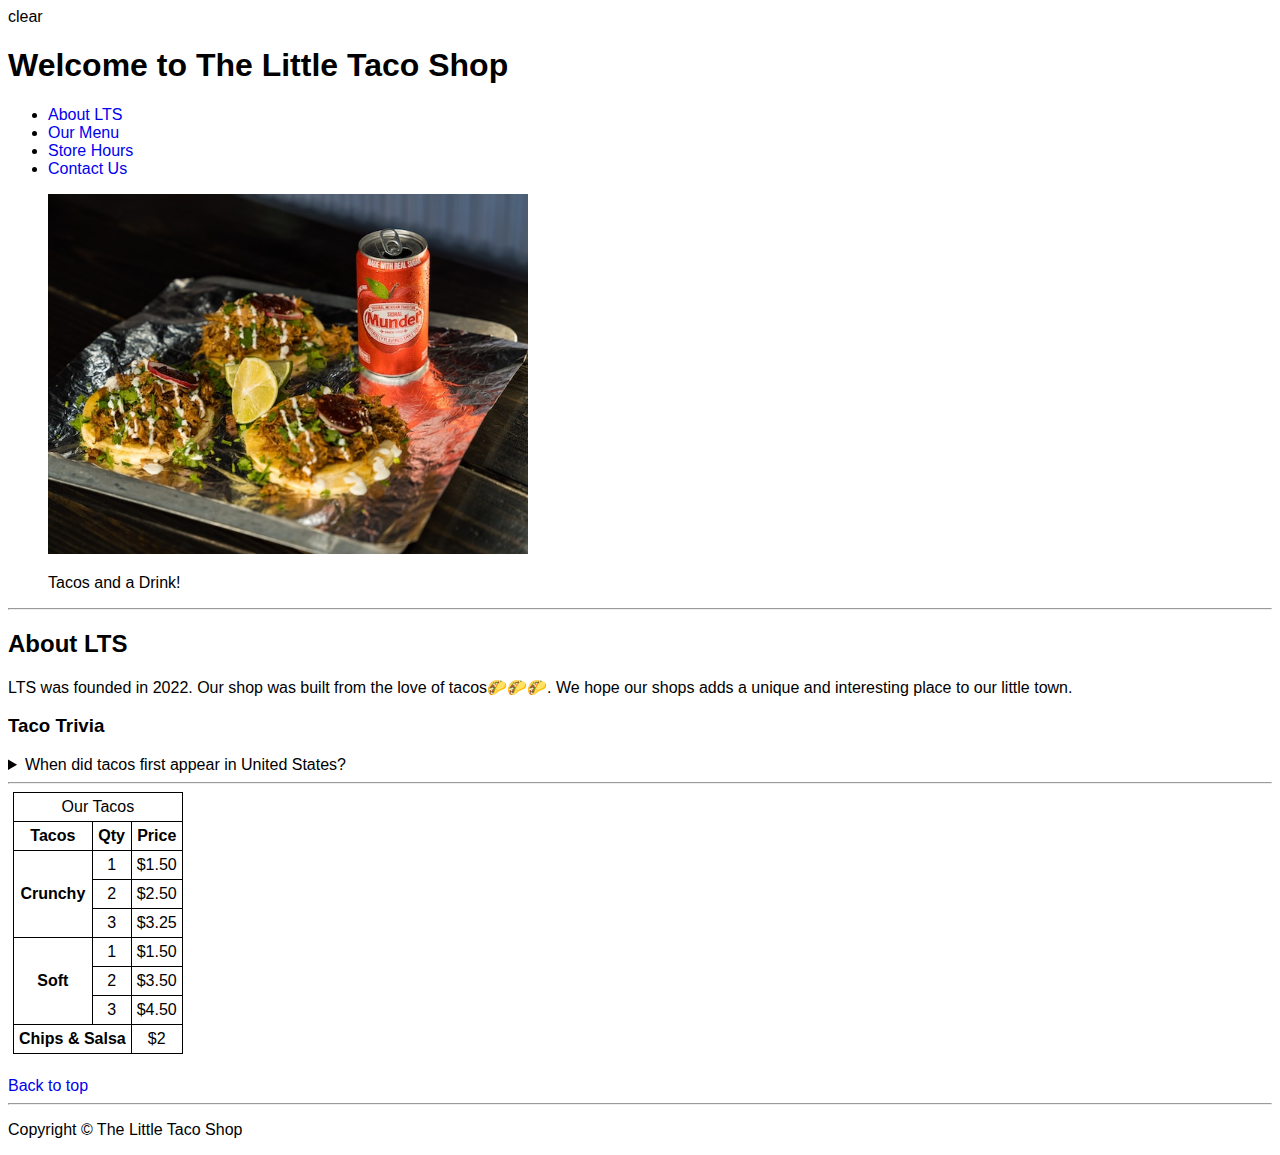
<file: index.html>
<!DOCTYPE html>
<html lang="en">

<head>
    <meta charset="UTF-8">
    <meta name="description" content="Hello World! This is the first website I created on my own using HTML & CSS.">
    <title>My First Website!</title>
    <link rel="stylesheet" href="./style.css">
    <link rel="icon" href="./favicon.svg">clear
</head>

<body>
    <header id="home">
        <h1>Welcome to The Little Taco Shop</h1>
        <nav aria-label="primary-navigation">
            <ul>
                <li><a href="#about">About LTS</a></li>
                <li><a href="#menu">Our Menu</a></li>
                <li><a href="./stores.html">Store Hours</a></li>
                <li><a href="./contact.html">Contact Us</a></li>
            </ul>
        </nav>
        <figure>
            <img src="./images/taco-shop.jpg" alt="tacos and a soda can" width="480" height="360">
            <figcaption>
                <p>Tacos and a Drink!</p>
            </figcaption>
        </figure>
        <hr>
    </header>
    <main>
        <article>
            <section id="about">
                <h2 id="about">About LTS</h2>
                <p>LTS was founded in 2022. Our shop was built from the love of tacos🌮🌮🌮. We hope our shops adds a
                    unique and interesting place to our little town.</p>
                <aside>
                    <h3>Taco Trivia</h3>
                    <details>
                        <summary>When did tacos first appear in United States?</summary>
                        <p>Jeffery M.Pilcher, taco historian and professor of history at the University of Minnesota,
                            says the earliest mention of tacos in the United States are in a newspaper from 1905.</p>
                        <p><em>Source: <a href="https://www.google.com">Google</a></em></p>
                    </details>
                </aside>
                <hr>
            </section>
            <section id="menu">
                <table>
                    <tr>
                        <td colspan="3">Our Tacos</td>
                    </tr>
                    <tr>
                        <th>Tacos</th>
                        <th>Qty</th>
                        <th>Price</th>
                    </tr>
                    <tr>
                        <td rowspan="3"><strong>Crunchy</strong></td>
                        <td>1</td>
                        <td>$1.50</td>
                    </tr>
                    <tr>
                        <td>2</td>
                        <td>$2.50</td>
                    </tr>
                    <tr>
                        <td>3</td>
                        <td>$3.25</td>
                    </tr>
                    <tr>
                        <td rowspan="3"><strong>Soft</strong></td>
                        <td>1</td>
                        <td>$1.50</td>
                    </tr>
                    <tr>
                        <td>2</td>
                        <td>$3.50</td>
                    </tr>
                    <tr>
                        <td>3</td>
                        <td>$4.50</td>
                    </tr>
                    <tr>
                        <td colspan="2"><strong>Chips & Salsa</strong></td>
                        <td>$2</td>
                    </tr>
                </table>
            </section>
            <br>
            <a href="#home">Back to top</a>
            <hr>
        </article>
    </main>
    <footer>
        <p>Copyright &copy; The Little Taco Shop</p>
    </footer>
</body>

</html>
</file>
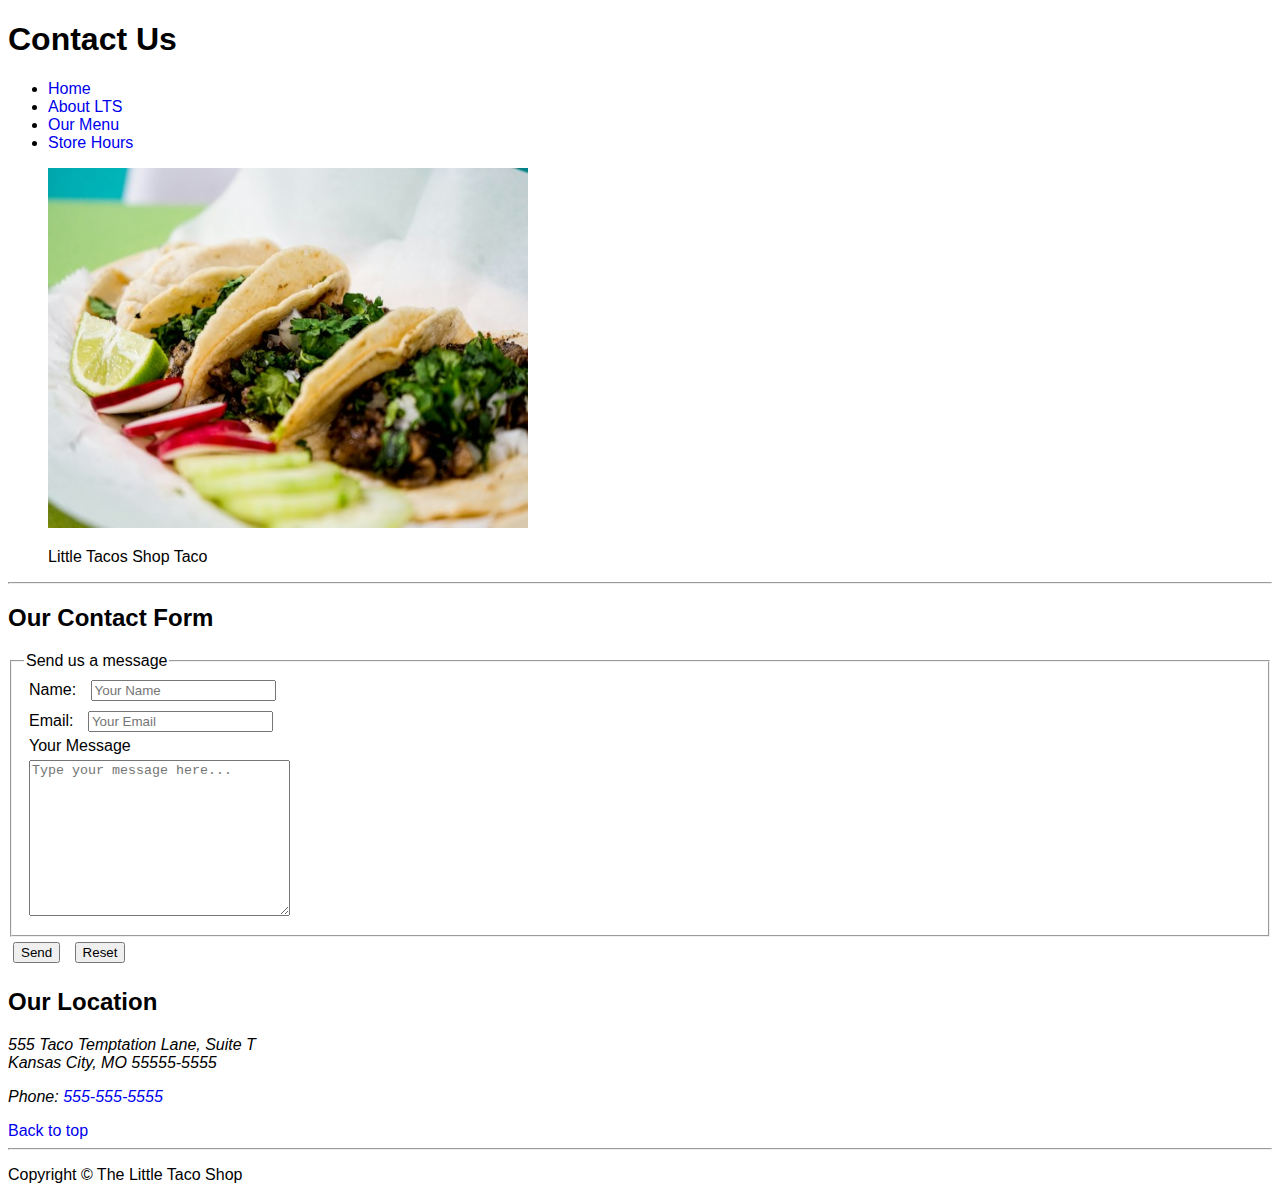
<file: contact.html>
<!DOCTYPE html>
<html lang="en">

<head>
    <meta charset="UTF-8">
    <meta name="description" content="Reach out to us and connect with us.">
    <title>Contact Us</title>
    <link rel="stylesheet" href="./style.css">
    <link rel="icon" href="./favicon.svg">
</head>

<body>
    <header>
        <h1 id="top">Contact Us</h1>
        <nav aria-label="primary-navigation">
            <ul>
                <li><a href="index.html">Home</a></li>
                <li><a href="./index.html#about">About LTS</a></li>
                <li><a href="./index.html#menu">Our Menu</a></li>
                <li><a href="./stores.html">Store Hours</a></li>
            </ul>
        </nav>
        <figure>
            <img src="./images/tiny-tacos.jpg" alt="three little tacos" width="480" height="360">
            <figcaption>
                <p>Little Tacos Shop Taco</p>
            </figcaption>
        </figure>
        <hr>
    </header>
    <main>
        <section id="contact">
            <h2>Our Contact Form</h2>
            <fieldset>
                <legend>Send us a message</legend>
                <label for="fullName">Name:</label>
                <input type="text" name="fullName" id="fullName" placeholder="Your Name">
                <br>
                <label for="mail">Email:</label>
                <input type="email" name="mail" id="mail" placeholder="Your Email">
                <br>
                <label for="message">Your Message</label><br>
                <textarea name="message" id="message" cols="30" rows="10"
                    placeholder="Type your message here..."></textarea>
            </fieldset>
            <button type="submit">Send</button>
            <button type="reset">Reset</button>
        </section>
        <section id="location">
            <h2>Our Location</h2>
            <p><em>555 Taco Temptation Lane, Suite T<br>Kansas City, MO 55555-5555</em></p>
            <p><em>Phone: <a href="tel:+5555555555">555-555-5555</a></em></p>
        </section>
        <a href="#top">Back to top</a>
        <hr>
    </main>
    <footer>
        <p>Copyright &copy; The Little Taco Shop</p>
    </footer>
</body>

</html>
</file>
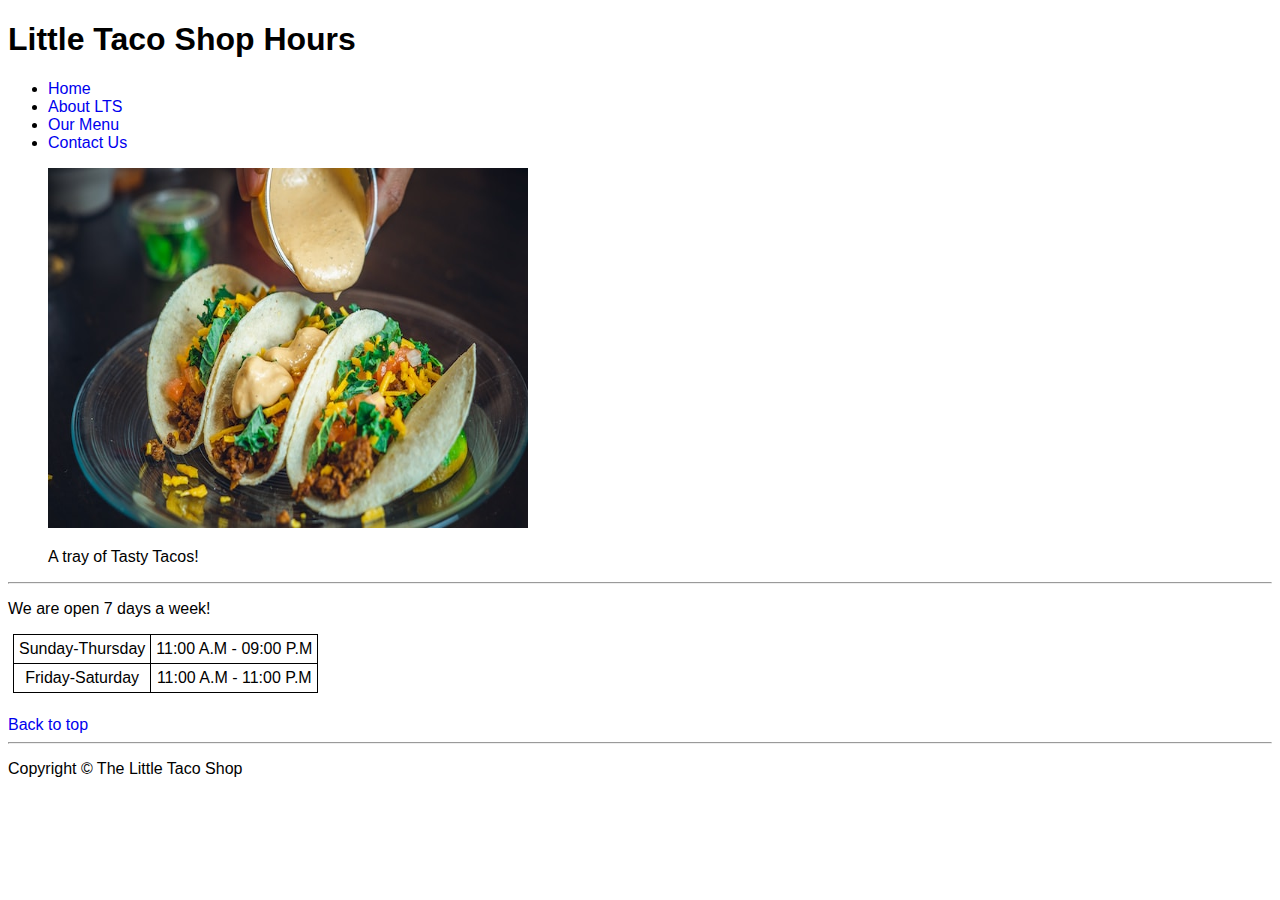
<file: stores.html>
<!DOCTYPE html>
<html lang="en">

<head>
    <meta charset="UTF-8">
    <meta name="description" content="This page gives all information about our store hours.">
    <title>Store Hours</title>
    <link rel="stylesheet" href="./style.css">
    <link rel="icon" href="./favicon.svg">
</head>

<body>
    <header>
        <h1 id="top">Little Taco Shop Hours</h1>
        <nav aria-label="primary-navigation">
            <ul>
                <li><a href="index.html">Home</a></li>
                <li><a href="./index.html#about">About LTS</a></li>
                <li><a href="./index.html#menu">Our Menu</a></li>
                <li><a href="./contact.html">Contact Us</a></li>
            </ul>
        </nav>
        <figure>
            <img src="./images/tasty-tacos.jpg" alt="plate full of tasty tacos" width="480" height="360">
            <figcaption>
                <p>A tray of Tasty Tacos!</p>
            </figcaption>
        </figure>
        <hr>
    </header>
    <main>
        <section id="timing">
            <p>We are open 7 days a week!<br></p>
            <table>
                <tr>
                    <td>Sunday-Thursday</td>
                    <td>11:00 A.M - 09:00 P.M</td>
                </tr>
                <tr>
                    <td>Friday-Saturday</td>
                    <td>11:00 A.M - 11:00 P.M</td>
                </tr>
            </table>
            <br>
            <a href="#top">Back to top</a>
        </section>
        <hr>
    </main>
    <footer>
        <p>Copyright &copy; The Little Taco Shop</p>
    </footer>
</body>

</html>
</file>
<file: style.css>
body {
    font-family: 'Trebuchet MS', sans-serif;
    font-size: 1em;
}

a {
    text-decoration: none;
}

a:hover {
    color: red;
}

a:visited {
    color: blueviolet;
}

a:visited:hover {
    color: red;
}

table, tr, th, td, caption {
    border: 1px solid #000;
    border-collapse: collapse;
    padding: 5px;
    margin: 5px;
    text-align: center;
}

label, input, textarea, button {
    margin: 5px;
}

button:hover {
    cursor: pointer;
}
</file>
